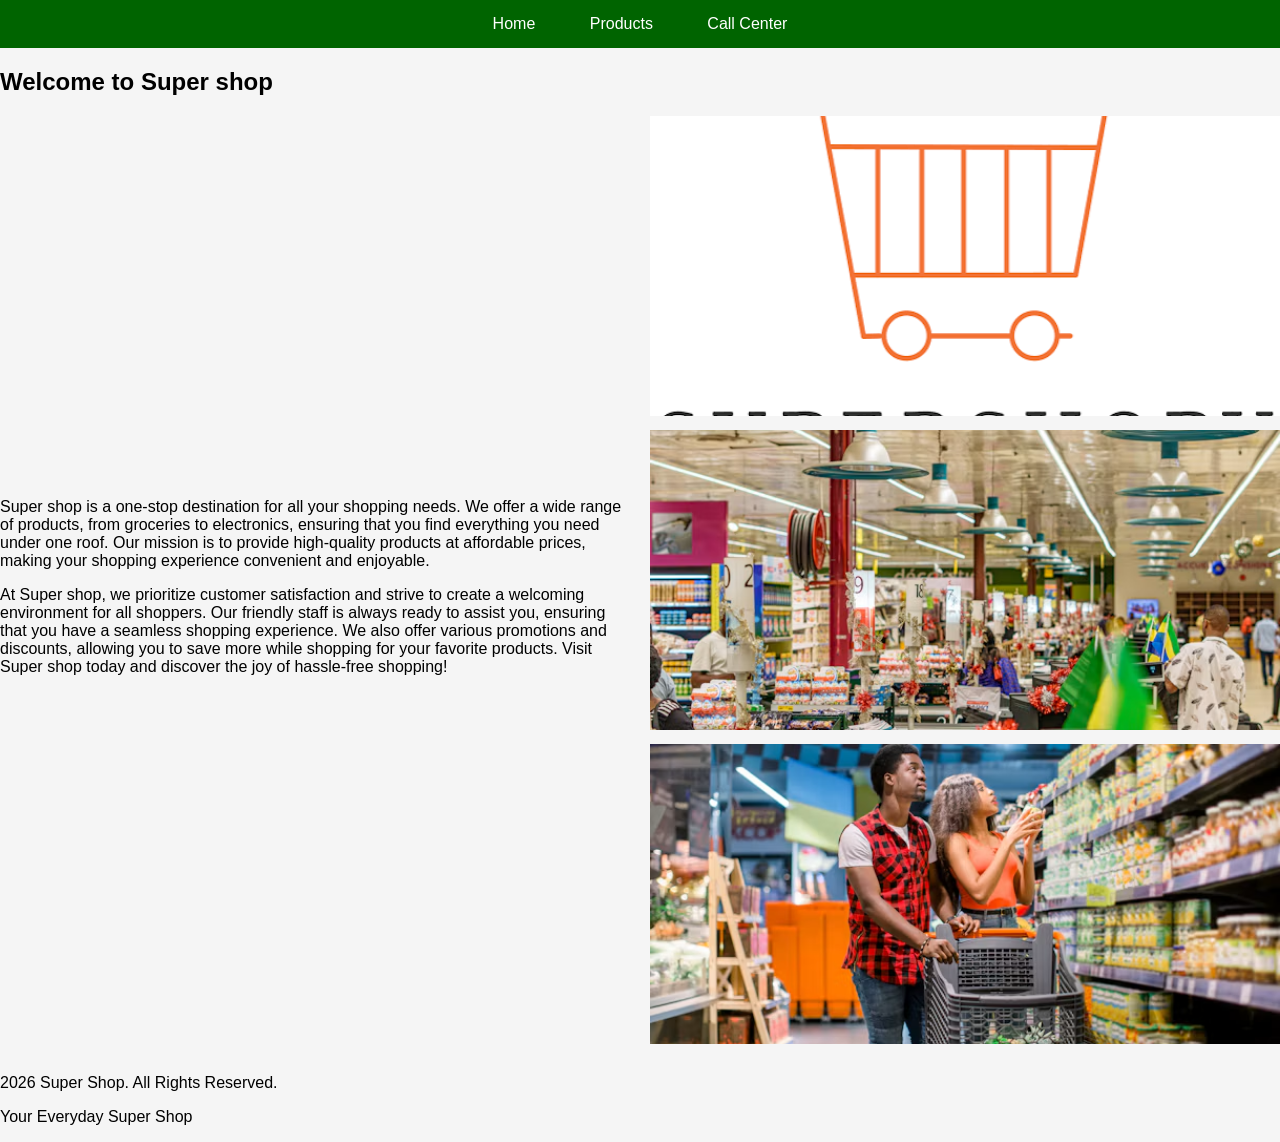
<file: index.html>
<!DOCTYPE html>
<html>

<head>

    <title>Super shop - Home</title>

    
    <link rel="stylesheet" href="Design.css">

</head>

<body>

    <!-- Name: Musabbir Rasid Pulok   Id: 2310083-->
<nav>
    <a href="index.html">Home</a>
    <a href="products.html">Products</a>
    <a href="callCenter.html">Call Center</a>
</nav>


    <!-- Home Content -->
    <h2>Welcome to Super shop</h2>

<div class="box-index">
  <div class="paragraph">
       <p>
        
        Super shop is a one-stop destination for all your shopping needs.
        We offer a wide range of products, from groceries to electronics,
        ensuring that you find everything you need under one roof.
        Our mission is to provide high-quality products at affordable prices,
        making your shopping experience convenient and enjoyable.
        
        
       </p>
    

       <p> 
        
        At Super shop, we prioritize customer satisfaction and strive to create a welcoming environment for all shoppers.
        Our friendly staff is always ready to assist you, ensuring that you have a seamless shopping experience.
        We also offer various promotions and discounts, allowing you to save more while shopping for your favorite products.
        Visit Super shop today and discover the joy of hassle-free shopping!
        
      </p>
      


    </div>

    <div class="images">
        <img src="Image/Home/images.png">
        <img src="Image/Home/photo-1770392171407-28f7de0aa258.avif">
        <img src="Image/Home/premium_photo-1661380663916-b47a2b62ed0b.avif">
        
    </div>


</div>



  <footer>
        <p>2026 Super Shop. All Rights Reserved.</p>
        <p>Your Everyday Super Shop</p>
    </footer>

    <script src="superShop.js"></script>

   



</body>

</html>
</file>
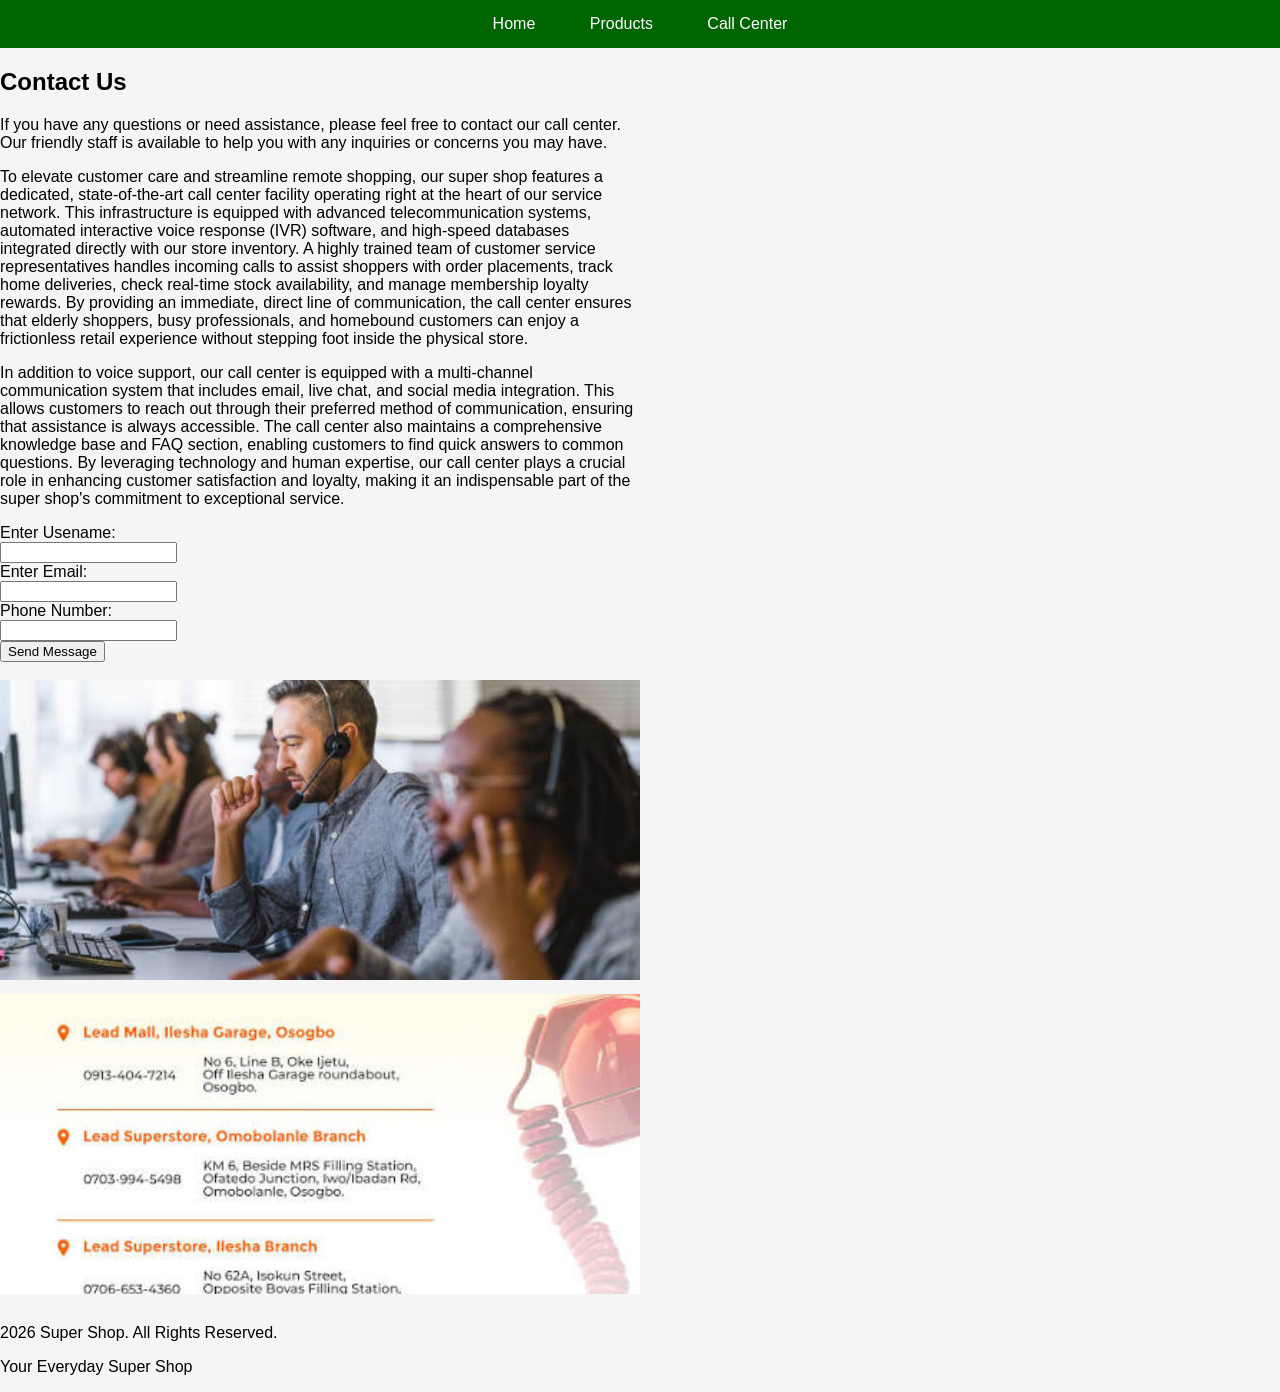
<file: callCenter.html>
<!DOCTYPE html>
<html>

<head>

    <title>Super shop - Contact Us</title>

    
    <link rel="stylesheet" href="Design.css">

</head>

<body>

    <!-- Name: Musabbir Rasid Pulok   Id: 2310083-->
<nav>
    <a href="index.html">Home</a>
    <a href="products.html">Products</a>
    <a href="callCenter.html">Call Center</a>
</nav>

    
    <h2>Contact Us</h2>

<div class="box-contact">
  <div class="paragraph">
       <p>
        If you have any questions or need assistance, please feel free to contact our call center. Our friendly staff is available to help you with any inquiries or concerns you may have.
       </p>
    

        To elevate customer care and streamline remote shopping, our super shop features a dedicated, 
        state-of-the-art call center facility operating right at the heart of our service network. 
        This infrastructure is equipped with advanced telecommunication systems, automated interactive 
        voice response (IVR) software, and high-speed databases integrated directly with our store inventory. 
        A highly trained team of customer service representatives handles incoming calls to assist shoppers 
        with order placements, track home deliveries, check real-time stock availability, and manage membership 
        loyalty rewards. By providing an immediate, direct line of communication, the call center ensures that 
        elderly shoppers, busy professionals, and homebound customers can enjoy a frictionless retail experience 
        without stepping foot inside the physical store.
        
        
       </p>
    

       <p> 
        
        In addition to voice support, our call center is equipped with a multi-channel communication system that 
        includes email, live chat, and social media integration. This allows customers to reach out through their 
        preferred method of communication, ensuring that assistance is always accessible. The call center also 
        maintains a comprehensive knowledge base and FAQ section, enabling customers to find quick answers to 
        common questions. By leveraging technology and human expertise, our call center plays a crucial role in 
        enhancing customer satisfaction and loyalty, making it an indispensable part of the super shop's commitment 
        to exceptional service.
        
      </p>

      Enter Usename:<br>
    <input id="username"type="text"><br>
    Enter Email:<br>
    <input id="email"type="text"><br>
    Phone Number:<br>
    <input id="phone"type="text"><br>
    <button onclick="Send()">Send Message</button><br><br>
      

    


    </div>

    <div class="images">
        <img src="Image/Call Center/images (1).jpeg">
        <img src="Image/Call Center/images.jpeg">
        
        
    </div>


</div>

  <footer>
        <p>2026 Super Shop. All Rights Reserved.</p>
        <p>Your Everyday Super Shop</p>
    </footer>

    <script src="superShop.js"></script>

   



</body>

</html>
</file>
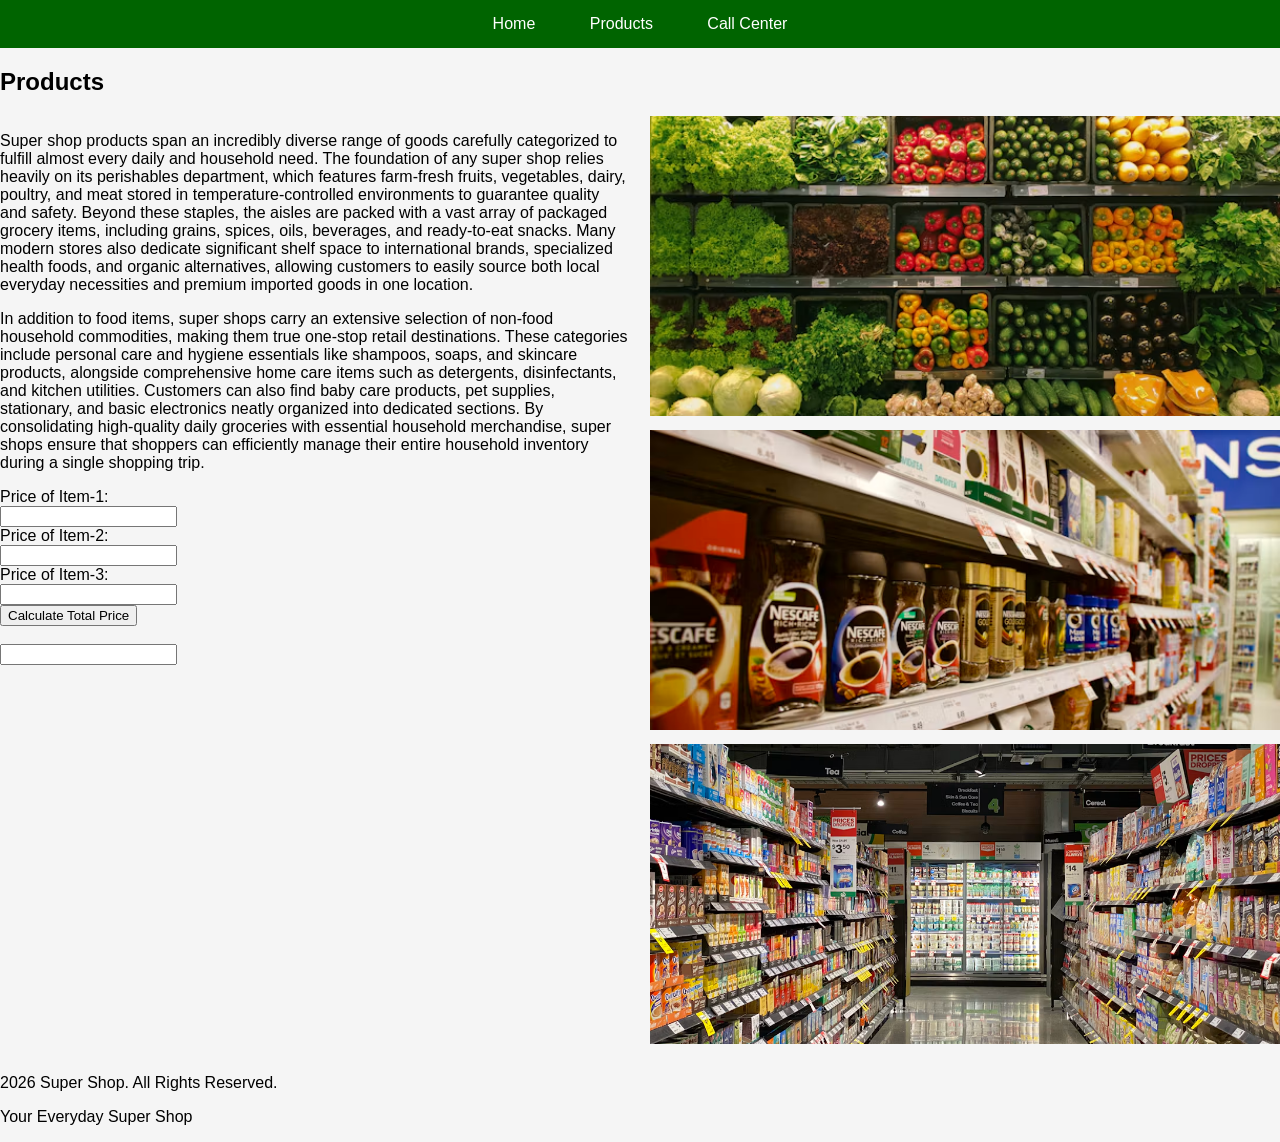
<file: products.html>
<!DOCTYPE html>
<html>

<head>

    <title>Super shop - Products</title>

    
    <link rel="stylesheet" href="Design.css">

</head>

<body>

    <!-- Name: Musabbir Rasid Pulok   Id: 2310083-->
<nav>
    <a href="index.html">Home</a>
    <a href="products.html">Products</a>
    <a href="callCenter.html">Call Center</a>
</nav>

    
    <h2>Products</h2>

<div class="box-products">
  <div class="paragraph">
       <p>
        Super shop products span an incredibly diverse range of goods carefully categorized to fulfill 
        almost every daily and household need. The foundation of any super shop relies heavily on its
        perishables department, which features farm-fresh fruits, vegetables, dairy, poultry, and meat 
        stored in temperature-controlled environments to guarantee quality and safety. Beyond these staples, 
        the aisles are packed with a vast array of packaged grocery items, including grains, spices, oils, 
        beverages, and ready-to-eat snacks. Many modern stores also dedicate significant shelf space to 
        international brands, specialized health foods, and organic alternatives, allowing customers to easily 
        source both local everyday necessities and premium imported goods in one location.
        
        
       </p>
    

       <p> 
        
        In addition to food items, super shops carry an extensive selection of non-food household commodities, 
        making them true one-stop retail destinations. These categories include personal care and hygiene 
        essentials like shampoos, soaps, and skincare products, alongside comprehensive home care items 
        such as detergents, disinfectants, and kitchen utilities. Customers can also find baby care products, 
        pet supplies, stationary, and basic electronics neatly organized into dedicated sections. By consolidating 
        high-quality daily groceries with essential household merchandise, super shops ensure that shoppers can 
        efficiently manage their entire household inventory during a single shopping trip.
        
      </p>
      Price of Item-1:<br>
    <input id="item1"type="text"><br>
    Price of Item-2:<br>
    <input id="item2"type="text"><br>
    Price of Item-3:<br>
    <input id="item3"type="text"><br>
    <button onclick="calculateTotalPrice()">Calculate Total Price</button><br><br>
    <input id="totalPrice" type="text" readonly>

    </div>

    <div class="images">
        <img src="Image/products/photo-1542838132-92c53300491e.avif">
        <img src="Image/products/photo-1584680226833-0d680d0a0794.avif">
        <img src="Image/products/supershop.avif">
        
    </div>


</div>

  <footer>
        <p>2026 Super Shop. All Rights Reserved.</p>
        <p>Your Everyday Super Shop</p>
    </footer>

    <script src="superShop.js"></script>

   



</body>

</html>
</file>
<file: Design.css>
body {
    margin: 0;
    font-family: Arial, sans-serif;
    background-color: #f5f5f5;
}

/* Header */

header {
    background-color: green;
    color: white;
    text-align: center;
    padding: 20px;
}



nav {
    background-color: darkgreen;
    padding: 15px;
    text-align: center;
}

nav a {
    color: white;
    text-decoration: none;
    padding: 15px 25px;
}

nav a:hover {
    background-color: lightgreen;
    color: black;
}
.box-index {
    display: flex;
    align-items: center;
    gap: 20px;
}

.box-products {
    display: grid;
    grid-template-columns: repeat(3, 1fr);
    gap: 20px;
}

.box-products {
    display: flex;
    width: 100%;
    gap: 20px;
    align-items: flex-start;
}

.paragraph {
    width: 50%;
}

.images {
    width: 50%;
}

.images img {
    width: 100%;
    height: 300px;
    object-fit: cover;
    margin-bottom: 10px;
}
</file>
